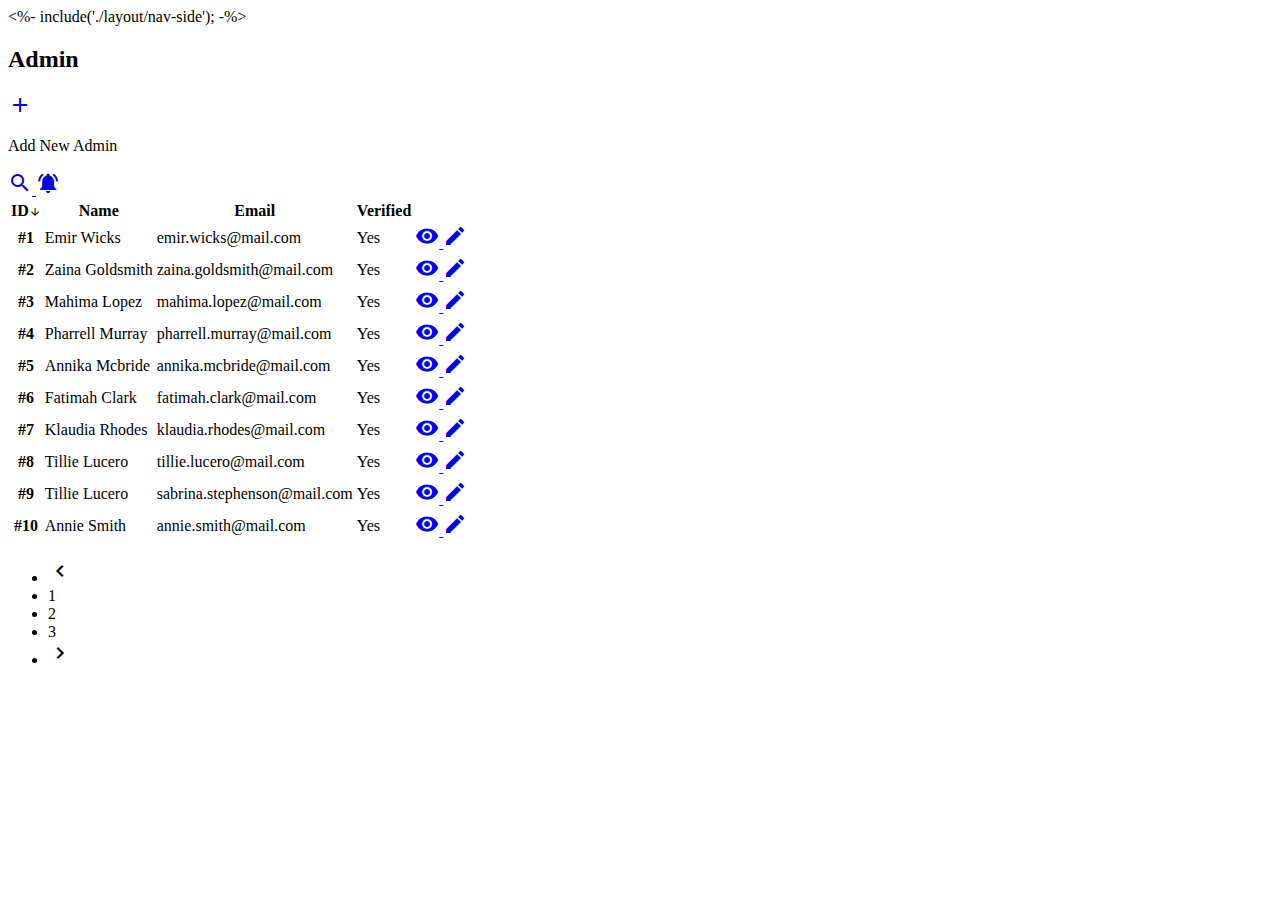
<file: pages/index.html>
<!DOCTYPE html>
<html lang="en">
  <head>
    <meta charset="UTF-8" />
    <meta http-equiv="X-UA-Compatible" content="IE=edge" />
    <meta name="viewport" content="width=device-width, initial-scale=1.0" />
    <title>index</title>
    <link href="https://fonts.googleapis.com/icon?family=Material+Icons" rel="stylesheet">
    <!-- <link href="https://cdn.jsdelivr.net/npm/bootstrap@5.0.0/dist/css/bootstrap.min.css" rel="stylesheet" integrity="sha384-wEmeIV1mKuiNpC+IOBjI7aAzPcEZeedi5yW5f2yOq55WWLwNGmvvx4Um1vskeMj0" crossorigin="anonymous"> -->
  </head>
  <body>

    <%- include('./layout/nav-side'); -%>
    <div class="container-fluid admin-container d-flex flex-column">
      <div class="pt-32 pe-32 d-flex">
          <h2 class="fs-4 fw-bold me-5">Admin</h2>
          
          <div class="d-flex me-auto align-items-center">
            <a href="#" class="d-inline-block">
              <span class="material-icons fs-4 me-8 text-success icon-vertical-align">add</span>
            </a>
            
            <p class="fw-bold">Add New Admin</p>
          </div>
  
          <div class="align-self-center">
            <a href="#" class="d-inline-block">
              <span class="material-icons me-12 gray-900 icon-vertical-align" >search</span>
            </a>
            <a href="#" class="d-inline-block">
              <span class="material-icons ms-12 gray-900 icon-vertical-align" >notifications_active</span>
            </a>
             
          </div>
  
      </div>
  
      <table class="table ">
          <thead>
            <tr class="border-bottom">
              <th scope="col" class="fw-bold ps-0">ID<span class=" material-icons align-self-center text-success ms-7" style="vertical-align: middle; font-size: 12px;">arrow_downward</span></th>
              <th scope="col" class="fw-bold ps-0">Name</th>
              <th scope="col" class="fw-bold ps-0">Email</th>
              <th scope="col" class="fw-bold ps-0">Verified</th>
              <th scope="col" class="fw-bold ps-0"></th>
            </tr>
          </thead>
          <tbody>

            <tr class="border-bottom">
              <th scope="row" class="py-15_5 ps-0">#1</th>
              <td class="ps-0">Emir Wicks</td>
              <td class="ps-0">emir.wicks@mail.com</td>
              <td class="ps-0">Yes</td>
              <td class="text-end pe-0 ps-0">
                <a href="#" class="d-inline-block admin-a-icon " >
                  <span class="material-icons gray-900 icon-vertical-align" >visibility</span>
                </a>
                <a href="#" class="d-inline-block  admin-a-icon ms-24" >
                  <span class="material-icons gray-900 icon-vertical-align">edit</span>
                </a>
              </td>
            </tr>

            <tr class="border-bottom">
              <th scope="row" class="py-15_5 ps-0">#2</th>
              <td class="ps-0">Zaina Goldsmith</td>
              <td class="ps-0">zaina.goldsmith@mail.com</td>
              <td class="ps-0">Yes</td>
              <td class="text-end pe-0 ps-0">
                <a href="#" class="d-inline-block admin-a-icon " >
                  <span class="material-icons gray-900 icon-vertical-align" >visibility</span>
                </a>
                <a href="#" class="d-inline-block  admin-a-icon ms-24" >
                  <span class="material-icons gray-900 icon-vertical-align">edit</span>
                </a>
              </td>
            </tr>


            <tr class="border-bottom">
              <th scope="row" class="py-15_5 ps-0">#3</th>
              <td class="ps-0">Mahima Lopez</td>
              <td class="ps-0">mahima.lopez@mail.com</td>
              <td class="ps-0">Yes</td>
              <td class="text-end pe-0 ps-0">
                <a href="#" class="d-inline-block admin-a-icon " >
                  <span class="material-icons gray-900 icon-vertical-align" >visibility</span>
                </a>
                <a href="#" class="d-inline-block  admin-a-icon ms-24" >
                  <span class="material-icons gray-900 icon-vertical-align">edit</span>
                </a>
              </td>
            </tr>


            <tr class="border-bottom">
              <th scope="row" class="py-15_5 ps-0">#4</th>
              <td class="ps-0">Pharrell Murray</td>
              <td class="ps-0">pharrell.murray@mail.com</td>
              <td class="ps-0">Yes</td>
              <td class="text-end pe-0 ps-0">
                <a href="#" class="d-inline-block admin-a-icon " >
                  <span class="material-icons gray-900 icon-vertical-align" >visibility</span>
                </a>
                <a href="#" class="d-inline-block  admin-a-icon ms-24" >
                  <span class="material-icons gray-900 icon-vertical-align">edit</span>
                </a>
              </td>
            </tr>


            <tr class="border-bottom">
              <th scope="row" class="py-15_5 ps-0">#5</th>
              <td class="ps-0">Annika Mcbride</td>
              <td class="ps-0">annika.mcbride@mail.com</td>
              <td class="ps-0">Yes</td>
              <td class="text-end pe-0 ps-0">
                <a href="#" class="d-inline-block admin-a-icon " >
                  <span class="material-icons gray-900 icon-vertical-align" >visibility</span>
                </a>
                <a href="#" class="d-inline-block  admin-a-icon ms-24" >
                  <span class="material-icons gray-900 icon-vertical-align">edit</span>
                </a>
              </td>
            </tr>


            <tr class="border-bottom">
              <th scope="row" class="py-15_5 ps-0">#6</th>
              <td class="ps-0">Fatimah Clark</td>
              <td class="ps-0">fatimah.clark@mail.com</td>
              <td class="ps-0">Yes</td>
              <td class="text-end pe-0 ps-0">
                <a href="#" class="d-inline-block admin-a-icon " >
                  <span class="material-icons gray-900 icon-vertical-align" >visibility</span>
                </a>
                <a href="#" class="d-inline-block  admin-a-icon ms-24" >
                  <span class="material-icons gray-900 icon-vertical-align">edit</span>
                </a>
              </td>
            </tr>


            <tr class="border-bottom">
              <th scope="row" class="py-15_5 ps-0">#7</th>
              <td class="ps-0">Klaudia Rhodes</td>
              <td class="ps-0">klaudia.rhodes@mail.com</td>
              <td class="ps-0">Yes</td>
              <td class="text-end pe-0 ps-0">
                <a href="#" class="d-inline-block admin-a-icon " >
                  <span class="material-icons gray-900 icon-vertical-align" >visibility</span>
                </a>
                <a href="#" class="d-inline-block  admin-a-icon ms-24" >
                  <span class="material-icons gray-900 icon-vertical-align">edit</span>
                </a>
              </td>
            </tr>


            <tr class="border-bottom">
              <th scope="row" class="py-15_5 ps-0">#8</th>
              <td class="ps-0">Tillie Lucero</td>
              <td class="ps-0">tillie.lucero@mail.com</td>
              <td class="ps-0">Yes</td>
              <td class="text-end pe-0 ps-0">
                <a href="#" class="d-inline-block admin-a-icon " >
                  <span class="material-icons gray-900 icon-vertical-align" >visibility</span>
                </a>
                <a href="#" class="d-inline-block  admin-a-icon ms-24" >
                  <span class="material-icons gray-900 icon-vertical-align">edit</span>
                </a>
              </td>
            </tr>


            <tr class="border-bottom">
              <th scope="row" class="py-15_5 ps-0">#9</th>
              <td class="ps-0">Tillie Lucero</td>
              <td class="ps-0">sabrina.stephenson@mail.com</td>
              <td class="ps-0">Yes</td>
              <td class="text-end pe-0 ps-0">
                <a href="#" class="d-inline-block admin-a-icon " >
                  <span class="material-icons gray-900 icon-vertical-align" >visibility</span>
                </a>
                <a href="#" class="d-inline-block  admin-a-icon ms-24" >
                  <span class="material-icons gray-900 icon-vertical-align">edit</span>
                </a>
              </td>
            </tr>


            <tr class="border-bottom">
              <th scope="row" class="py-15_5 ps-0">#10</th>
              <td class="ps-0">Annie Smith</td>
              <td class="ps-0">annie.smith@mail.com</td>
              <td class="ps-0">Yes</td>
              <td class="text-end pe-0 ps-0">
                <a href="#" class="d-inline-block admin-a-icon " >
                  <span class="material-icons gray-900 icon-vertical-align" >visibility</span>
                </a>
                <a href="#" class="d-inline-block  admin-a-icon ms-24" >
                  <span class="material-icons gray-900 icon-vertical-align">edit</span>
                </a>
              </td>
            </tr>

          </tbody>
        </table>


        <div class="page-box d-inline-block mb-32 mt-auto">

          <ul class="page-list d-flex align-items-center  justify-content-end">
              
              <li class="page-list__first border border-success d-flex-all-center text-success">
                <span class="material-icons icon-vertical-align">chevron_left</span>
              </li>
              
              <li class="page-list__item border border-success border-start-0 d-flex-all-center gray-900">1</li>
  
              <li class="page-list__item  border border-success border-start-0 d-flex-all-center gray-900">2</li>

              <li class="page-list__item  border border-success border-start-0 d-flex-all-center gray-900">3</li>
              

              <li class="page-list__last  border border-success border-start-0 d-flex-all-center text-success">
                <span class="material-icons icon-vertical-align">chevron_right</span>
              </li>
              
  
          </ul>

      </div>
  
  
    </div>
   

    
   

    <script type="module" src="../main.js"></script>
    <!-- <script src="https://cdn.jsdelivr.net/npm/bootstrap@5.1.1/dist/js/bootstrap.bundle.min.js" integrity="sha384-/bQdsTh/da6pkI1MST/rWKFNjaCP5gBSY4sEBT38Q/9RBh9AH40zEOg7Hlq2THRZ"  crossorigin="anonymous"></script> -->
  </body>
</html>
</file>
